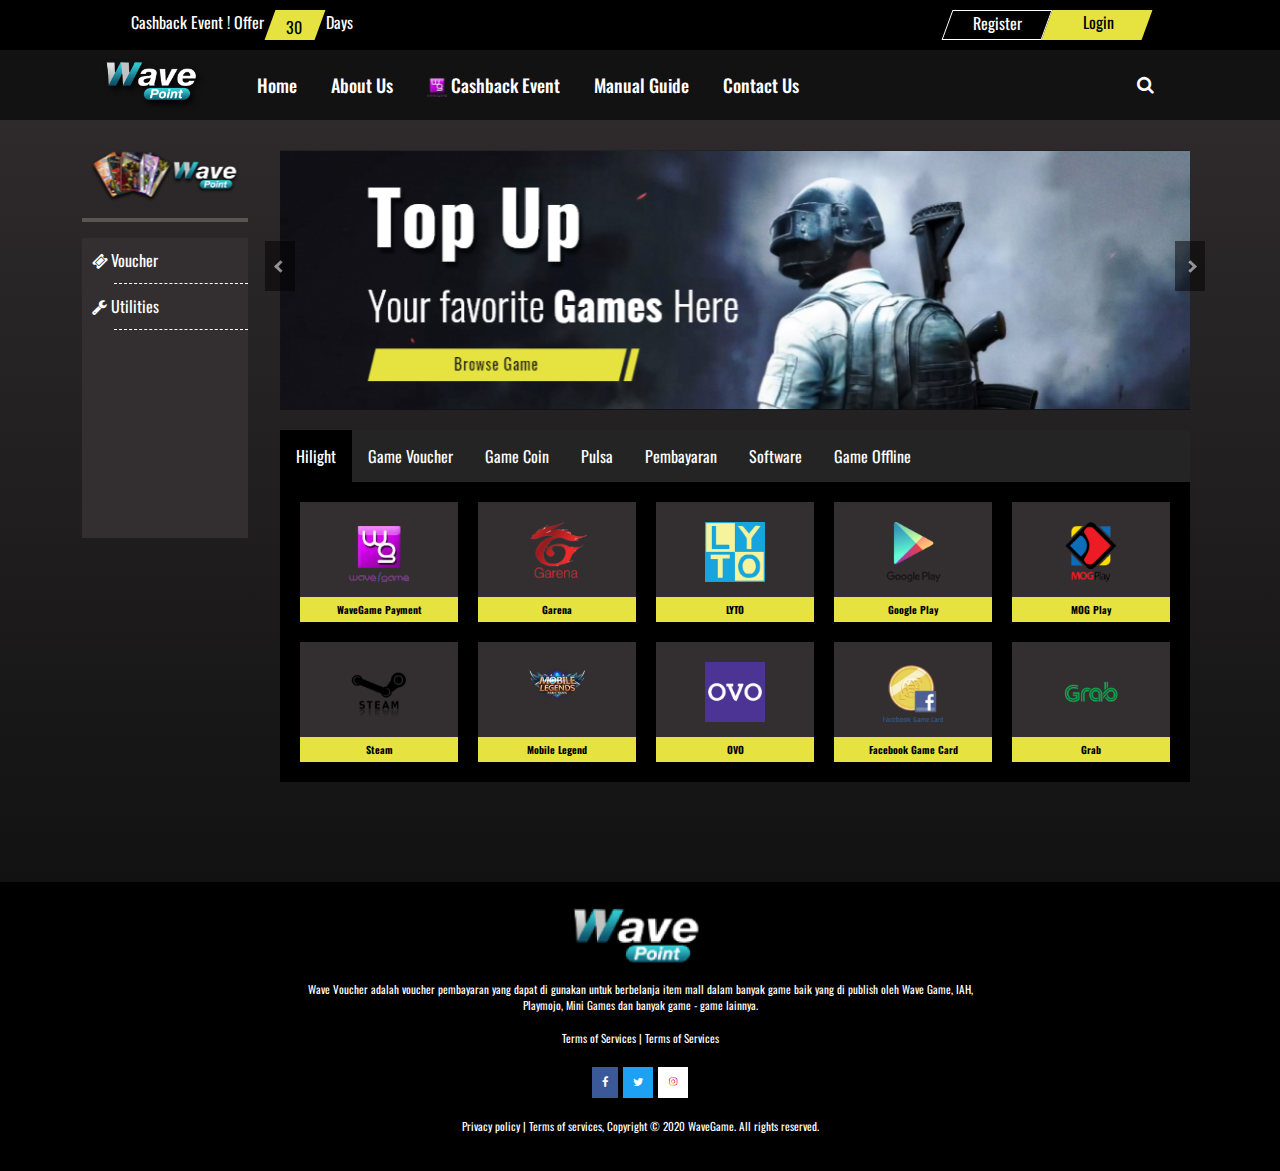
<file: index.html>
<html>

<head>
    <meta charset="UTF-8">
    <meta name="viewport" content="width=device-width, initial-scale=1.0">
    <meta http-equiv="X-UA-Compatible" content="ie=edge">
    <title>Wave Point</title>
    <link href="https://cdn.jsdelivr.net/npm/bootstrap@5.2.0/dist/css/bootstrap.min.css" rel="stylesheet" />
    <link rel="stylesheet" href="https://cdnjs.cloudflare.com/ajax/libs/font-awesome/4.7.0/css/font-awesome.css">
    <link rel="stylesheet" href="assets/css/app.css" />
</head>

<body>
    <header>
        <div class="header-top">
            <div class="left-top">
                <div class="promo">Cashback Event ! Offer </div>
                <div class="promo promo-span">
                    <div>30</div>
                </div>
                <div class="promo"> Days</div>
            </div>
            <div class="right-top">
                <div class="register" href="#">
                    <div><a href="#">Register</a></div>
                </div>
                <div class="login" href="#">
                    <div><a href="#">Login</a></div>
                </div>
            </div>
        </div>
        <div class="wrapper">
            <nav>
                <input type="checkbox" id="show-search">
                <input type="checkbox" id="show-menu">
                <label for="show-menu" class="menu-icon"><i class="fa fa-bars"></i></label>
                <div class="content">
                    <div class="logo"><a href="#"><img src="assets/img/logo.png" style="width:100%;max-width: 150px;"
                                alt="wave-point"></a>
                    </div>
                    <ul class="links">
                        <li class="active"><a href="#">Home</a><span class="yellow"></span></li>
                        <li><a href="#">About Us</a><span class="yellow"></span></li>
                        <li><a href="#"><img src="assets/img/event-logo.png" style="width:20px;" /> Cashback
                                Event</a><span class="yellow"></span></li>
                        <li><a href="#">Manual Guide</a><span class="yellow"></span></li>
                        <li><a href="#">Contact Us</a><span class="yellow"></span></li>
                        <li class="login-menu"><a href="#">Login</a><span class="yellow"></span></li>
                        <li class="login-menu"><a href="#">Register</a><span class="yellow"></span></li>
                    </ul>
                </div>
                <label for="show-search" class="search-icon"><i class="fa fa-search"></i></label>
                <form action="#" class="search-box">
                    <input type="text" placeholder="Type Something to Search..." required>
                    <button type="submit" class="go-icon"><i class="fa fa-long-arrow-right"></i></button>
                </form>
            </nav>
        </div>
    </header>
    <section style="background-image: linear-gradient(#332E30, #121212);">
        <div class="container">
            <div class="row">
                <div class="col-md-2 order-2 order-lg-1">
                    <div class="spacer hide" style="height: 150px;"></div>
                    <div class="navbar-container">
                        <div style="text-align: center;"><img src="assets/img/nav-logo.png" class="nav-logo" /></div>
                        <hr class="new4">
                        <div class="sidebar-nav">
                            <ul>
                                <li>
                                    <i class="fa fa-ticket"></i>
                                    <span>Voucher</span>
                                </li>
                                <li>
                                    <i class="fa fa-wrench"></i>
                                    <span>Utilities</span>
                                </li>
                            </ul>
                        </div>
                    </div>
                </div>
                <div class="col-md-10 order-1 order-lg-2 content-container" style="">
                    <div class="spacer" style="height: 150px;"></div>
                    <div class="slider-container">
                        <div id="carouselExampleControls" class="carousel slide" data-bs-ride="carousel">
                            <div class="carousel-inner">
                                <div class="carousel-item active">
                                    <img src="assets/img/slider-1.png" class="d-block w-100">
                                </div>
                                <div class="carousel-item">
                                    <img src="assets/img/slider-1.png" class="d-block w-100">
                                </div>
                                <div class="carousel-item">
                                    <img src="assets/img/slider-1.png" class="d-block w-100">
                                </div>
                            </div>
                            <button class="carousel-control-prev" type="button"
                                data-bs-target="#carouselExampleControls" data-bs-slide="prev">
                                <span><i class="arrow left" aria-hidden="true"></i></span>
                            </button>
                            <button class="carousel-control-next" type="button"
                                data-bs-target="#carouselExampleControls" data-bs-slide="next">
                                <span><i class="arrow right" aria-hidden="true"></i></span>
                            </button>
                        </div>
                    </div>
                    <div class="spacer" style="height: 20px;"></div>
                    <div class="tabs-container">
                        <!-- Tab links -->
                        <div class="tab">
                            <button class="tablinks" onclick="openCity(event, 'hilight')"
                                id="defaultOpen">Hilight</button>
                            <button class="tablinks" onclick="openCity(event, 'game-voucher')">Game Voucher</button>
                            <button class="tablinks" onclick="openCity(event, 'game-coin')">Game Coin</button>
                            <button class="tablinks" onclick="openCity(event, 'pulsa')">Pulsa</button>
                            <button class="tablinks" onclick="openCity(event, 'pembayaran')">Pembayaran</button>
                            <button class="tablinks" onclick="openCity(event, 'software')">Software</button>
                            <button class="tablinks" onclick="openCity(event, 'game-offline')">Game Offline</button>
                        </div>

                        <!-- Tab content -->
                        <div id="hilight" class="tabcontent">
                            <div class="container-content-with-image">
                                <div class="content-with-image">
                                    <div class="img-container">
                                        <img src="assets/img/wave_game.png" />
                                    </div>
                                    <button>WaveGame Payment</button>
                                </div>
                                <div class="content-with-image">
                                    <div class="img-container">
                                        <img src="assets/img/garena.png" />
                                    </div>
                                    <button>Garena</button>
                                </div>
                                <div class="content-with-image">
                                    <div class="img-container">
                                        <img src="assets/img/lyto.png" />
                                    </div>
                                    <button>LYTO</button>
                                </div>
                                <div class="content-with-image">
                                    <div class="img-container">
                                        <img src="assets/img/google_play.png" />
                                    </div>
                                    <button>Google Play</button>
                                </div>
                                <div class="content-with-image">
                                    <div class="img-container">
                                        <img src="assets/img/mog_play.png" />
                                    </div>
                                    <button>MOG Play</button>
                                </div>
                                <div class="content-with-image">
                                    <div class="img-container">
                                        <img src="assets/img/steam.png" />
                                    </div>
                                    <button>Steam</button>
                                </div>
                                <div class="content-with-image">
                                    <div class="img-container">
                                        <img src="assets/img/mobile_legend.png" />
                                    </div>
                                    <button>Mobile Legend</button>
                                </div>
                                <div class="content-with-image">
                                    <div class="img-container">
                                        <img src="assets/img/ovo.png" />
                                    </div>
                                    <button>OVO</button>
                                </div>
                                <div class="content-with-image">
                                    <div class="img-container">
                                        <img src="assets/img/facebook_game.png" />
                                    </div>
                                    <button>Facebook Game Card</button>
                                </div>
                                <div class="content-with-image">
                                    <div class="img-container">
                                        <img src="assets/img/grab.png" />
                                    </div>
                                    <button>Grab</button>
                                </div>
                            </div>
                        </div>

                        <div id="game-voucher" class="tabcontent">
                            <div class="container-content-with-image">
                                <div class="content-with-image">
                                    <div class="img-container">
                                        <img src="assets/img/garena.png" />
                                    </div>
                                    <button>WaveGame Payment</button>
                                </div>
                                <div class="content-with-image">
                                    <div class="img-container">
                                        <img src="assets/img/garena.png" />
                                    </div>
                                    <button>Garena</button>
                                </div>
                                <div class="content-with-image">
                                    <div class="img-container">
                                        <img src="assets/img/garena.png" />
                                    </div>
                                    <button>LYTO</button>
                                </div>
                                <div class="content-with-image">
                                    <div class="img-container">
                                        <img src="assets/img/garena.png" />
                                    </div>
                                    <button>Google Play</button>
                                </div>
                                <div class="content-with-image">
                                    <div class="img-container">
                                        <img src="assets/img/garena.png" />
                                    </div>
                                    <button>MOG Play</button>
                                </div>
                            </div>
                        </div>

                        <div id="game-coin" class="tabcontent">
                            <div class="container-content-with-image">
                                <div class="content-with-image">
                                    <div class="img-container">
                                        <img src="assets/img/garena.png" />
                                    </div>
                                    <button>WaveGame Payment</button>
                                </div>
                            </div>

                        </div>

                        <div id="pulsa" class="tabcontent">
                            <div class="container-content-with-image">
                                <div class="content-with-image">
                                    <div class="img-container">
                                        <img src="assets/img/garena.png" />
                                    </div>
                                    <button>WaveGame Payment</button>
                                </div>
                                <div class="content-with-image">
                                    <div class="img-container">
                                        <img src="assets/img/garena.png" />
                                    </div>
                                    <button>Garena</button>
                                </div>
                                <div class="content-with-image">
                                    <div class="img-container">
                                        <img src="assets/img/garena.png" />
                                    </div>
                                    <button>LYTO</button>
                                </div>
                                <div class="content-with-image">
                                    <div class="img-container">
                                        <img src="assets/img/garena.png" />
                                    </div>
                                    <button>Google Play</button>
                                </div>
                                <div class="content-with-image">
                                    <div class="img-container">
                                        <img src="assets/img/garena.png" />
                                    </div>
                                    <button>MOG Play</button>
                                </div>
                            </div>

                        </div>

                        <div id="pembayaran" class="tabcontent">
                            <div class="container-content-with-image">
                                <div class="content-with-image">
                                    <div class="img-container">
                                        <img src="assets/img/garena.png" />
                                    </div>
                                    <button>WaveGame Payment</button>
                                </div>
                                <div class="content-with-image">
                                    <div class="img-container">
                                        <img src="assets/img/garena.png" />
                                    </div>
                                    <button>Garena</button>
                                </div>
                            </div>
                        </div>

                        <div id="software" class="tabcontent">
                            <div class="container-content-with-image">
                                <div class="content-with-image">
                                    <div class="img-container">
                                        <img src="assets/img/garena.png" />
                                    </div>
                                    <button>WaveGame Payment</button>
                                </div>
                                <div class="content-with-image">
                                    <div class="img-container">
                                        <img src="assets/img/garena.png" />
                                    </div>
                                    <button>Garena</button>
                                </div>
                                <div class="content-with-image">
                                    <div class="img-container">
                                        <img src="assets/img/garena.png" />
                                    </div>
                                    <button>LYTO</button>
                                </div>
                                <div class="content-with-image">
                                    <div class="img-container">
                                        <img src="assets/img/garena.png" />
                                    </div>
                                    <button>Google Play</button>
                                </div>

                            </div>

                        </div>

                        <div id="game-offline" class="tabcontent">
                            <div class="container-content-with-image">
                                <div class="content-with-image">
                                    <div class="img-container">
                                        <img src="assets/img/garena.png" />
                                    </div>
                                    <button>WaveGame Payment</button>
                                </div>
                                <div class="content-with-image">
                                    <div class="img-container">
                                        <img src="assets/img/garena.png" />
                                    </div>
                                    <button>Garena</button>
                                </div>
                            </div>

                        </div>

                    </div>
                    <div class="spacer hide" style="height: 100px;"></div>
                </div>
            </div>
        </div>
    </section>
    <footer>
        <div class="container">
            <div class="row">
                <div class="col footer-col">
                    <img src="assets/img/footer-logo.png" style="width: 100%;max-width: 150px;">
                    <p>Wave Voucher adalah voucher pembayaran yang dapat di gunakan untuk berbelanja item mall
                        dalam banyak game baik yang di publish oleh Wave Game, IAH, Playmojo, Mini Games dan banyak game
                        - game
                        lainnya. </p>
                    <span class="link-footer"><a href="#">Terms of Services</a> | <a href="#">Terms of
                            Services</a></span>
                    <div class="spacer" style="height: 20px;"></div>
                    <div class="social-media">
                        <a href="#" style="background-color: #3B5998;">
                            <li class="fa fa-facebook"></li>
                        </a>
                        <a href="#" style="background-color: #1DA1F2;">
                            <li class="fa fa-twitter"></li>
                        </a>
                        <a href="#" style="background-color: #FFFFFF;"><img src="assets/img/instagram.png"
                                width="10px"></a>
                    </div>
                    <div class="spacer" style="height: 20px;"></div>
                    <p> Privacy policy | Terms of services, Copyright © 2020 WaveGame. All rights reserved. </p>
                </div>
            </div>
        </div>
    </footer>
    <script src="https://code.jquery.com/jquery-3.2.1.min.js"></script>
    <script src="https://cdn.jsdelivr.net/npm/popper.js@1.14.6/dist/umd/popper.min.js"></script>
    <script src="https://cdn.jsdelivr.net/npm/bootstrap@5.2.0/dist/js/bootstrap.bundle.min.js"></script>
    <script>
        const carousel = new bootstrap.Carousel('#carouselExampleControls');

        function openCity(evt, cityName) {
            // Declare all variables
            var i, tabcontent, tablinks;

            // Get all elements with class="tabcontent" and hide them
            tabcontent = document.getElementsByClassName("tabcontent");
            for (i = 0; i < tabcontent.length; i++) {
                tabcontent[i].style.display = "none";
            }

            // Get all elements with class="tablinks" and remove the class "active"
            tablinks = document.getElementsByClassName("tablinks");
            for (i = 0; i < tablinks.length; i++) {
                tablinks[i].className = tablinks[i].className.replace(" active", "");
            }

            // Show the current tab, and add an "active" class to the button that opened the tab
            document.getElementById(cityName).style.display = "block";
            evt.currentTarget.className += " active";
        }

        document.getElementById("defaultOpen").click();

        $(function () {
            $(".links > li")
                .mouseover(function () {
                    $(this).find('.yellow').css("display", "block");
                })
                .mouseout(function () {
                    $(this).find('.yellow').css("display", "none");
                });
        });
    </script>
</body>

</html>
</file>
<file: assets/css/app.css>
@import url('https://fonts.googleapis.com/css2?family=Oswald:wght@200;300;400;500;600;700&display=swap');

@font-face {
    font-family: SourceSansPro-Regular;
    src: url("SourceSansPro-Regular.otf") format("opentype");
}

* {
    margin: 0;
    padding: 0;
    box-sizing: border-box;
    text-decoration: none;
    font-family: 'Oswald';
}


.hero-image {
    background-image: linear-gradient(to right, rgb(0 0 0 / 83%), rgba(0, 0, 0, 0.5)), url('../img/image-player.png');
    height: 333px;
    background-position: center;
    background-repeat: no-repeat;
    background-size: cover;
    position: relative;
    width: 100%;
}

.hero-text {
    position: absolute;
    top: 50%;
    left: 50%;
    transform: translate(-50%, -50%);
    color: white;
    width: 100%;
    padding: 20px;
    height: 100%;
}

.hero-text p {
    width: 70%;
    font-family: 'SourceSansPro-Regular' !important;
    font-size: 1rem;
    color: #D1D1D1;
    text-align: justify;
}

.form-container {
    min-height: 400px;
    display: flex;
    justify-content: center;
    margin: 0 auto;
    color: white;
}

.form-control {
    border-radius: 0 !important;
}

.form-container form {
    width: 50%;
}


/*  Checkbox */

.checkbox-group {
    display: flex;
    flex-wrap: wrap;
    justify-content: space-between;
    width: 100%;
    margin-left: auto;
    margin-right: auto;
    /* max-width: 600px; */
    -webkit-user-select: none;
    -moz-user-select: none;
    -ms-user-select: none;
    user-select: none;
    padding-top: 0.5rem;
    padding-bottom: 0.5rem;
}

.checkbox-group>* {
    margin: 0.5rem 0 0.5rem 0;
}

.checkbox-group-legend {
    font-size: 1.5rem;
    font-weight: 700;
    color: #9c9c9c;
    text-align: center;
    line-height: 1.125;
    margin-bottom: 1.25rem;
}

.checkbox-input {
    clip: rect(0 0 0 0);
    -webkit-clip-path: inset(100%);
    clip-path: inset(100%);
    height: 1px;
    overflow: hidden;
    position: absolute;
    white-space: nowrap;
    width: 1px;
}

.checkbox-input:checked+.checkbox-tile {
    border-color: #52944C;
    box-shadow: 0 5px 10px rgba(0, 0, 0, 0.1);
    color: #52944C;
}

.checkbox-input:checked+.checkbox-tile:before {
    transform: scale(1);
    opacity: 1;
    background-color: #52944C;
    border-color: #52944C;
}

.checkbox-input:checked+.checkbox-tile .checkbox-icon,
.checkbox-input:checked+.checkbox-tile .checkbox-label {
    color: #52944C;
}

.checkbox-input:focus+.checkbox-tile {
    border-color: #52944C;
    box-shadow: 0 5px 10px rgba(0, 0, 0, 0.1), 0 0 0 4px #52944C;
}

.checkbox-input:focus+.checkbox-tile:before {
    transform: scale(1);
    opacity: 1;
}

.checkbox-tile {
    display: flex;
    justify-content: space-between;
    width: 100%;
    min-height: 4rem;
    padding: 1.5rem 1rem 1.5rem 1rem;
    background-color: #fff;
    box-shadow: 0 5px 10px rgba(0, 0, 0, 0.1);
    transition: 0.15s ease;
    cursor: pointer;
    position: relative;
}

.checkbox-tile:before {
    content: "";
    position: absolute;
    display: block;
    width: 1.25rem;
    height: 1.25rem;
    border: 2px solid #52944C;
    background-color: #fff;
    border-radius: 50%;
    top: -0.5rem;
    right: -0.5rem;
    opacity: 0;
    transform: scale(0);
    transition: 0.25s ease;
    background-image: url("data:image/svg+xml,%3Csvg xmlns='http://www.w3.org/2000/svg' width='192' height='192' fill='%23FFFFFF' viewBox='0 0 256 256'%3E%3Crect width='256' height='256' fill='none'%3E%3C/rect%3E%3Cpolyline points='216 72.005 104 184 48 128.005' fill='none' stroke='%23FFFFFF' stroke-linecap='round' stroke-linejoin='round' stroke-width='32'%3E%3C/polyline%3E%3C/svg%3E");
    background-size: 12px;
    background-repeat: no-repeat;
    background-position: 50% 50%;
}

.checkbox-tile:hover {
    border-color: #52944C;
}

.checkbox-tile:hover:before {
    transform: scale(1);
    opacity: 1;
}

.checkbox-icon {
    transition: 0.375s ease;
    color: #494949;
    font-family: 'SourceSansPro-Regular';
}

.checkbox-label {
    color: #52944C;
    transition: 0.375s ease;
    font-weight: bolder;
    font-family: 'Oswald';
}

.checkbox {
    width: calc((100% / 2) - 0.5rem);
}

.checkbox-wrapper {
    width: 100%;
}


.badges {
    background-color: #FF5621;
    position: absolute;
    z-index: 5;
    width: 7rem;
    text-align: center;
    border-bottom-right-radius: 2em 1.5em;
    color: white;
    font-family: 'SourceSansPro-Regular';
}

hr.dashed {
    border-top: 2px dashed white;
}


.buy-button {
    width: 100%;
    padding: 1rem;
    background-color: #E6E340;
    border-radius: 0;
    font-size: 1.5rem;
}

.buy-button:hover {
    background-color: white;
    color: black;
}

.buy-button:focus {
    background-color: white;
    color: black;
}

.total-span {
    display: flex;
    justify-content: space-between;
}

.total-span span {
    font-family: 'SourceSansPro-Regular' !important;
}

/* Custom style for changing separator  */
.breadcrumb-item+.breadcrumb-item::before {
    content: ">";
}

/* end of checkbox */

#confirmModal .modal-content,
#successModal .modal-content {
    background-color: #332e30;
    border-radius: 0;
}

#confirmModal .modal-content h5 {
    text-align: center !important;
    color: white;
    font-weight: bolder;

}


#confirmModal .modal-header,
#successModal .modal-header {
    border: 0;
    justify-content: center !important;
}

#successModal .modal-header button {
    border-radius: 50%;
    width: 0.5rem;
    height: auto;
    background: #FEFEFE url("data:image/svg+xml,%3csvg xmlns='http://www.w3.org/2000/svg' viewBox='0 0 16 16' fill='%23000'%3e%3cpath d='M.293.293a1 1 0 0 1 1.414 0L8 6.586 14.293.293a1 1 0 1 1 1.414 1.414L9.414 8l6.293 6.293a1 1 0 0 1-1.414 1.414L8 9.414l-6.293 6.293a1 1 0 0 1-1.414-1.414L6.586 8 .293 1.707a1 1 0 0 1 0-1.414z'/%3e%3c/svg%3e") center/0.5em auto no-repeat;
    box-sizing: inherit !important;
}

#confirmModal .modal-footer {
    border: 0;
    justify-content: space-between !important;
    width: 100%;
}

#successModal .modal-footer {
    border: 0;
    justify-content: center !important;
    width: 100%;
}

#successModal .modal-footer button {
    width: 100%;
    background-color: #E6E340;
    border-radius: 0 !important;
    font-weight: bolder;
    font-family: 'SourceSansPro-Regular' !important;
}

#confirmModal .modal-footer button {
    width: calc((100% / 2) - 1rem);
    margin: 0.5rem !important;
    border-radius: 0 !important;
    font-family: 'SourceSansPro-Regular' !important;
}

#confirmModal .modal-footer .cencel-button {
    color: #E6E340;
}

#confirmModal .modal-footer .confirm-button {
    background-color: #E6E340;
}

.balance {
    display: flex;
    justify-content: space-between;
    width: 100%;
    background-color: #FFFED9;
    padding: 0.5rem;
    font-family: 'SourceSansPro-Regular' !important;
}

.success-animation {
    display: flex;
    justify-content: center;
    width: 100%;
    padding: 0.5rem;
}

.success-total {
    background-color: #FFFED9;
    display: flex;
    justify-content: center;
    padding: 1.5rem;
}

.success-table {
    width: 80%;
}

.success-table td,
.success-table th {
    width: 80%;
    padding: 0.3rem 0 0.3rem 0;
    font-family: 'SourceSansPro-Regular' !important;
}

.success-table span {
    font-family: 'SourceSansPro-Regular' !important;
}

.subtotal {
    display: flex;
    flex-wrap: wrap;
    flex-direction: column;
    background-color: #E3CDD6;
    padding: 0.5rem;
}


table.subtotal-table {
    width: 100%;
    border: 0;
}

table.subtotal-table td,
table.subtotal-table th,
table.subtotal-table span {
    font-family: 'SourceSansPro-Regular' !important;
    padding: 0.5rem;
}

table.subtotal-table td:nth-child(3),
table.subtotal-table th:nth-child(3) {
    text-align: right;
}

table.success-table td:nth-child(2),
table.success-table th:nth-child(2) {
    text-align: right;
    font-weight: bold;
}

.grand-total {
    width: 100%;
    display: flex;
    justify-content: space-between;
    color: #52944C;
}

.grand-total span {
    color: #52944C;
    font-family: 'SourceSansPro-Regular' !important;
    font-weight: bold;
}

/*  Modal */


.breadcrumb a {
    color: white;
    text-decoration: none;
}

.promo-span {
    display: inline-block;
    transform: skewX(10deg);
    -o-transform: skewX(10deg);
    -moz-transform: skewX(10deg);
    -webkit-transform: skewX(-20deg);
    width: 50px;
    padding: 5px;
    background-color: #E6E340;
    color: black;
    text-align: center;
}

.yellow {
    display: none;
    transform: skewX(10deg);
    -o-transform: skewX(10deg);
    -moz-transform: skewX(10deg);
    -webkit-transform: skewX(-20deg);
    width: 100%;
    height: 5px;
    background-color: #E6E340;
}

.arrow {
    border: solid white;
    border-width: 0 3px 3px 0;
    display: inline-block;
    padding: 3px;
}

.right {
    transform: rotate(-45deg);
    -webkit-transform: rotate(-45deg);
}

.left {
    transform: rotate(135deg);
    -webkit-transform: rotate(135deg);
}

.nav-container {
    width: 20px;
    height: 50px;
    background-color: black;
}


.nav-container i {
    text-align: center;
    vertical-align: middle;
    line-height: 50px;
}

#carouselExampleControls .carousel-control-prev {
    left: -15;
    border-bottom: 0;
    font-size: 40px;
    color: white;
    width: 30px;
    height: 50px;
    background-color: black;
    top: 0;
    position: absolute;
    margin-top: 10%;
}

#carouselExampleControls .carousel-control-next {
    right: -15;
    border-bottom: 0;
    font-size: 40px;
    color: white;
    width: 30px;
    height: 50px;
    background-color: black;
    top: 0;
    position: absolute;
    margin-top: 10%;
}

.login-menu {
    display: none;
}

header {
    position: fixed;
    width: 100%;
    z-index: 10;
}

#carouselExampleControls {
    z-index: 0 !important;
}

footer {
    background-color: black;
    text-align: center;
    padding: 20px;
    color: white;
    font-size: 0.7rem;
}

.link-footer a {
    color: white;
    text-decoration: none;
}

.social-media {
    display: flex;
    justify-content: space-around;
    width: 100px;
    margin: 0 auto;
}

.social-media a {
    padding: 10px;
    text-decoration: none;
    color: white;
}

.footer-col {
    padding-left: 20%;
    padding-right: 20%;
}

.header-top {
    display: flex;
    height: 50px;
    background-color: black;
    justify-content: space-between;
    padding-left: 10%;
    padding-right: 10%;
    padding-top: 10px;
    padding-bottom: 10px;
    color: white;
}

.login {
    width: 100px;
    height: 30px;
    transform: skew(-20deg);
    background: #E6E340;
    text-align: center;
    color: black;
}

.register {
    width: 100px;
    height: 30px;
    transform: skew(-20deg);
    background: black;
    text-align: center;
    color: white;
    border: 1px solid white;
}

.register div,
.login div {
    transform: skew(20deg) !important;
}

.right-top {
    width: 20%;
    display: flex;

}

.register a {
    color: white;
    text-decoration: none;
}

.login a {
    color: black;
    text-decoration: none;
}

.left-top {
    width: 40%;
    display: flex;
}

.left-top .promo {
    margin-left: 3px;
    margin-right: 3px;
}

.promo-span div {
    transform: skew(20deg) !important;
}

.wrapper {
    background: #121212;
    width: 100%;
}

.wrapper nav {
    position: relative;
    display: flex;
    max-width: calc(100% - 200px);
    margin: 0 auto;
    height: 70px;
    align-items: center;
    justify-content: space-between;
}

.container-content-with-image {
    display: flex;
    flex-direction: row;
    padding: 10px;
    flex-wrap: wrap;
}

.content-with-image {
    width: calc((100% / 5) - 20px);
    background-color: #332E30;
    height: 120px;
    position: relative;
    margin: 10px;
}

.content-with-image button {
    width: 100%;
    font-size: x-small;
    padding: 5px 5px 5px 5px;
    position: absolute;
    bottom: 0;
    font-weight: bold;
    background: linear-gradient(270deg, #E6E340 8%, #121212 7%, #121212 9%, #E6E340 7%);
    background-size: 200.97px 519.97px;
    background-repeat: no-repeat;
    border: 0;
}

.img-container {
    width: 100%;
    display: flex;
    justify-content: center;
    padding: 20px;
}

.img-container img {
    max-width: 60px;
    height: auto;
}

nav .content {
    display: flex;
    align-items: center;
}

nav .content .links {
    /* margin-left: 80px; */
    display: flex;
    margin: 0;
}

.content .logo a {
    color: #fff;
    font-size: 30px;
    font-weight: 600;
}

.content .links li {
    list-style: none;
    /* line-height: 70px; */
}

.content .links li a,
.content .links li label {
    color: #fff;
    font-size: 18px;
    font-weight: 500;
    padding: 9px 17px;
    /* border-radius: 5px; */
    transition: all 0.3s ease;
    text-decoration: none;
}

.content .links li label {
    display: none;
}

.content .links li a:hover,
.content .links li a:hover {
    background: #121212;
}

.active a {
    background: #121212;
}

.wrapper .search-icon,
.wrapper .menu-icon {
    color: #fff;
    font-size: 18px;
    cursor: pointer;
    line-height: 70px;
    width: 70px;
    text-align: center;
}

.wrapper .menu-icon {
    display: none;
}

.wrapper #show-search:checked~.search-icon i::before {
    content: "\f00d";
}

.wrapper .search-box {
    position: absolute;
    height: 100%;
    max-width: calc(100% - 50px);
    width: 100%;
    opacity: 0;
    pointer-events: none;
    transition: all 0.3s ease;
}

.wrapper #show-search:checked~.search-box {
    opacity: 1;
    pointer-events: auto;
}

.search-box input {
    width: 100%;
    height: 100%;
    border: none;
    outline: none;
    font-size: 17px;
    color: #fff;
    background: #121212;
    padding: 0 100px 0 15px;
}

.search-box input::placeholder {
    color: #f2f2f2;
}

.search-box .go-icon {
    position: absolute;
    right: 10px;
    top: 50%;
    transform: translateY(-50%);
    line-height: 60px;
    width: 70px;
    background: #121212;
    border: none;
    outline: none;
    color: #fff;
    font-size: 20px;
    cursor: pointer;
}

.wrapper input[type="checkbox"] {
    display: none;
}

/* Dropdown Menu code start */
.content .links ul {
    position: absolute;
    background: #121212;
    top: 80px;
    z-index: -1;
    opacity: 0;
    visibility: hidden;
}

.content .links li:hover>ul {
    top: 70px;
    opacity: 1;
    visibility: visible;
    transition: all 0.3s ease;
}

.content .links ul li a {
    display: block;
    width: 100%;
    line-height: 30px;
    border-radius: 0px !important;
}

.content .links ul ul {
    position: absolute;
    top: 0;
    right: calc(-100% + 8px);
}

.content .links ul li {
    position: relative;
}

.content .links ul li:hover ul {
    top: 0;
}

/*   */

.navbar-container {
    width: 100%;
}

.nav-logo {
    width: 100%;
    max-width: 150px;
}

/* Thick red border */
hr.new4 {
    border: 2px solid #E6E6D4;
}

.sidebar-nav {
    background-color: #332E30;
    height: 300px;
}

.sidebar-nav ul {
    color: white;
    /* padding: 20px; */
    list-style-type: none;
    margin-left: 0;
    padding-left: -1em;
    text-indent: -1em;
}

.sidebar-nav li {
    padding: 10px;
    border-bottom: 1px dashed white;
    font-family: 'SourceSansPro-Regular' !important;
}


.content-container {
    padding-left: 20px;
    padding-right: 20px;
}

/* tabs conetnt */

/* Style the tab */
.tab {
    overflow: hidden;
    background-color: #242424;
}

/* Style the buttons that are used to open the tab content */
.tab button {
    background-color: inherit;
    float: left;
    border: none;
    outline: none;
    cursor: pointer;
    padding: 14px 16px;
    transition: 0.3s;
    color: white;
}

/* Change background color of buttons on hover */
.tab button:hover {
    background-color: black;
}

/* Create an active/current tablink class */
.tab button.active {
    background-color: black;
}

/* Style the tab content */
.tabcontent {
    display: none;
    /* padding: 6px 12px; */
    border-top: none;
    background-color: black;
}

/* SWAL ICON */

.swal-icon--success {
    border-color: #a5dc86
}

.swal-icon--success:after,
.swal-icon--success:before {
    content: "";
    border-radius: 50%;
    position: absolute;
    width: 60px;
    height: 120px;
    /* background:#fff; */
    -webkit-transform: rotate(45deg);
    transform: rotate(45deg)
}

.swal-icon--success:before {
    border-radius: 120px 0 0 120px;
    top: -7px;
    left: -33px;
    -webkit-transform: rotate(-45deg);
    transform: rotate(-45deg);
    -webkit-transform-origin: 60px 60px;
    transform-origin: 60px 60px
}

.swal-icon--success:after {
    border-radius: 0 120px 120px 0;
    top: -11px;
    left: 30px;
    -webkit-transform: rotate(-45deg);
    transform: rotate(-45deg);
    -webkit-transform-origin: 0 60px;
    transform-origin: 0 60px;
    -webkit-animation: rotatePlaceholder 4.25s ease-in;
    animation: rotatePlaceholder 4.25s ease-in
}

.swal-icon--success__ring {
    width: 80px;
    height: 80px;
    border: 4px solid hsla(98, 55%, 69%, .2);
    border-radius: 50%;
    box-sizing: content-box;
    position: absolute;
    left: -4px;
    top: -4px;
    z-index: 2
}

.swal-icon--success__hide-corners {
    width: 5px;
    height: 90px;
    /* background-color:#fff; */
    padding: 1px;
    position: absolute;
    left: 28px;
    top: 8px;
    z-index: 1;
    -webkit-transform: rotate(-45deg);
    transform: rotate(-45deg)
}

.swal-icon--success__line {
    height: 5px;
    background-color: #a5dc86;
    display: block;
    border-radius: 2px;
    position: absolute;
    z-index: 2
}

.swal-icon--success__line--tip {
    width: 25px;
    left: 14px;
    top: 46px;
    -webkit-transform: rotate(45deg);
    transform: rotate(45deg);
    -webkit-animation: animateSuccessTip .75s;
    animation: animateSuccessTip .75s
}

.swal-icon--success__line--long {
    width: 47px;
    right: 8px;
    top: 38px;
    -webkit-transform: rotate(-45deg);
    transform: rotate(-45deg);
    -webkit-animation: animateSuccessLong .75s;
    animation: animateSuccessLong .75s
}

@-webkit-keyframes rotatePlaceholder {
    0% {
        -webkit-transform: rotate(-45deg);
        transform: rotate(-45deg)
    }

    5% {
        -webkit-transform: rotate(-45deg);
        transform: rotate(-45deg)
    }

    12% {
        -webkit-transform: rotate(-405deg);
        transform: rotate(-405deg)
    }

    to {
        -webkit-transform: rotate(-405deg);
        transform: rotate(-405deg)
    }
}

@keyframes rotatePlaceholder {
    0% {
        -webkit-transform: rotate(-45deg);
        transform: rotate(-45deg)
    }

    5% {
        -webkit-transform: rotate(-45deg);
        transform: rotate(-45deg)
    }

    12% {
        -webkit-transform: rotate(-405deg);
        transform: rotate(-405deg)
    }

    to {
        -webkit-transform: rotate(-405deg);
        transform: rotate(-405deg)
    }
}

@-webkit-keyframes animateSuccessTip {
    0% {
        width: 0;
        left: 1px;
        top: 19px
    }

    54% {
        width: 0;
        left: 1px;
        top: 19px
    }

    70% {
        width: 50px;
        left: -8px;
        top: 37px
    }

    84% {
        width: 17px;
        left: 21px;
        top: 48px
    }

    to {
        width: 25px;
        left: 14px;
        top: 45px
    }
}

@keyframes animateSuccessTip {
    0% {
        width: 0;
        left: 1px;
        top: 19px
    }

    54% {
        width: 0;
        left: 1px;
        top: 19px
    }

    70% {
        width: 50px;
        left: -8px;
        top: 37px
    }

    84% {
        width: 17px;
        left: 21px;
        top: 48px
    }

    to {
        width: 25px;
        left: 14px;
        top: 45px
    }
}

@-webkit-keyframes animateSuccessLong {
    0% {
        width: 0;
        right: 46px;
        top: 54px
    }

    65% {
        width: 0;
        right: 46px;
        top: 54px
    }

    84% {
        width: 55px;
        right: 0;
        top: 35px
    }

    to {
        width: 47px;
        right: 8px;
        top: 38px
    }
}

@keyframes animateSuccessLong {
    0% {
        width: 0;
        right: 46px;
        top: 54px
    }

    65% {
        width: 0;
        right: 46px;
        top: 54px
    }

    84% {
        width: 55px;
        right: 0;
        top: 35px
    }

    to {
        width: 47px;
        right: 8px;
        top: 38px
    }
}

.swal-icon {
    width: 80px;
    height: 80px;
    border-width: 4px;
    border-style: solid;
    border-radius: 50%;
    padding: 0;
    position: relative;
    box-sizing: content-box;
    margin: 20px auto
}


/* Responsive code start */
@media screen and (max-width: 1250px) {
    .wrapper nav {
        max-width: 100%;
        padding: 0 20px;
    }



    .content .links li a {
        padding: 8px 13px;
    }

    .wrapper .search-box {
        max-width: calc(100% - 100px);
    }

    .wrapper .search-box input {
        padding: 0 100px 0 15px;
    }
}

@media screen and (max-width: 900px) {

    .checkbox-group {
        display: flex;
        flex-wrap: wrap;
        justify-content: center;
        flex-direction: column;
        width: 100%;
        margin-left: auto;
        margin-right: auto;
        /* max-width: 600px; */
        -webkit-user-select: none;
        -moz-user-select: none;
        -ms-user-select: none;
        user-select: none;
    }

    .hero-text p {
        width: 100% !important;
    }

    .checkbox-group>* {
        margin: 0.5rem 0 0.5rem 0;
    }

    .checkbox {
        width: 100%;
    }

    .form-container form {
        width: 80%;
    }

    .wrapper .menu-icon {
        display: block;
    }

    .left-top {
        width: 100%;
        display: flex;
        justify-content: center;
    }

    .content-with-image {
        width: 100% !important;
    }

    .content-with-image button {
        width: 100%;
        font-size: x-small;
        padding: 5px 5px 5px 5px;
        position: absolute;
        bottom: 0;
        font-weight: bold;
        background-color: #E6E340;
        background: rgba(230, 227, 64, 1);
        background-repeat: no-repeat;
        border: 0;
    }

    .header-top {
        display: flex;
        justify-content: center;
    }

    .login-menu {
        display: block;
    }

    .hide {
        height: 20px !important;
    }

    .right-top {
        display: none;
    }

    .container-content-with-image {
        display: flex;
        flex-direction: column;
        padding: 20;
    }

    .content-with-image {
        margin: 10px 0 10px 0;
        max-width: 100%;
    }

    .footer-col {
        padding-left: 10%;
        padding-right: 10%;
    }

    .wrapper #show-menu:checked~.menu-icon i::before {
        content: "\f00d";
    }

    nav .content .links {
        display: block;
        position: fixed;
        background: #121212;
        height: 100%;
        width: 100%;
        top: 120px;
        left: -100%;
        margin-left: 0;
        max-width: 350px;
        overflow-y: auto;
        padding-bottom: 100px;
        transition: all 0.3s ease;
    }

    nav #show-menu:checked~.content .links {
        left: 0%;
    }

    .content .links li {
        margin: 15px 20px;
    }

    .content .links li a,
    .content .links li label {
        line-height: 40px;
        font-size: 20px;
        display: block;
        padding: 8px 18px;
        cursor: pointer;
    }

    .content .links li a.desktop-link {
        display: none;
    }

    /* dropdown responsive code start */
    .content .links ul,
    .content .links ul ul {
        position: static;
        opacity: 1;
        visibility: visible;
        background: none;
        max-height: 0px;
        overflow: hidden;
    }

    .content .links #show-features:checked~ul,
    .content .links #show-services:checked~ul,
    .content .links #show-items:checked~ul {
        max-height: 100vh;
    }

    .content .links ul li {
        margin: 7px 20px;
    }

    .content .links ul li a {
        font-size: 18px;
        line-height: 30px;
        border-radius: 5px !important;
    }
}

@media screen and (max-width: 400px) {

    .content-with-image button {
        width: 100%;
        font-size: x-small;
        padding: 5px 5px 5px 5px;
        position: absolute;
        bottom: 0;
        font-weight: bold;
        background-color: #E6E340;
        background: rgba(230, 227, 64, 1);
        background-repeat: no-repeat;
        border: 0;
    }

    .wrapper nav {
        padding: 0 10px;
    }


    .content .logo a {
        font-size: 27px;
    }

    .wrapper .search-box {
        max-width: calc(100% - 70px);
    }

    .wrapper .search-box .go-icon {
        width: 30px;
        right: 0;
    }

    .wrapper .search-box input {
        padding-right: 30px;
    }
}
</file>
